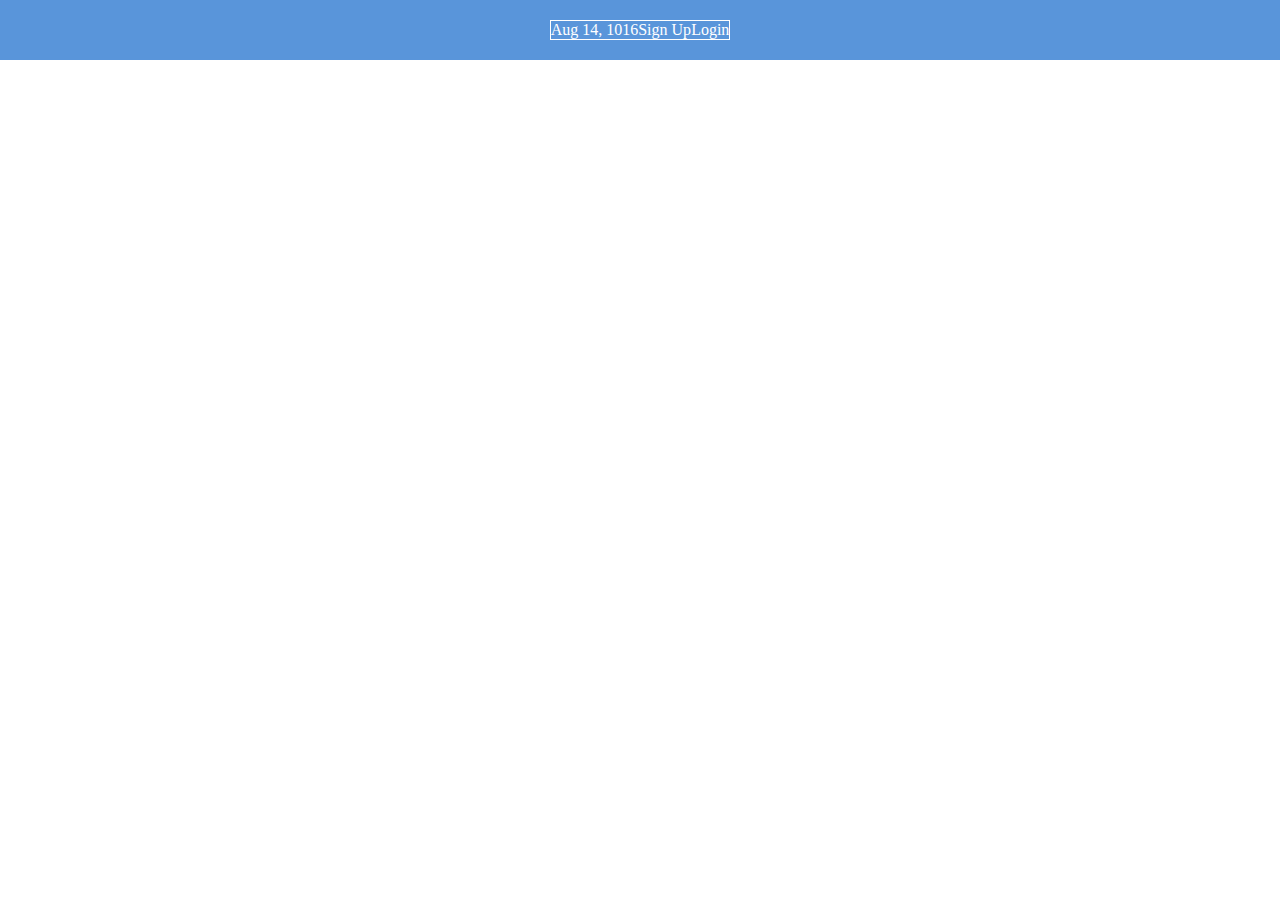
<file: flexbox-test/flexbox.html>
<!DOCTYPE html>
<html lang="en">
<head>
    <meta charset="UTF-8">
    <meta name="viewport" content="width=device-width, initial-scale=1.0">
    <title>Some Web Page editing</title>
    <link rel="stylesheet" href="styles.css">
</head>
<body>
    <div class="menu-container">
        <div class="menu">
            <div class="date">Aug 14, 1016</div>
            <div class="signup">Sign Up</div>
            <div class="login">Login</div>
        </div>
    </div>
</body>
</html>
</file>
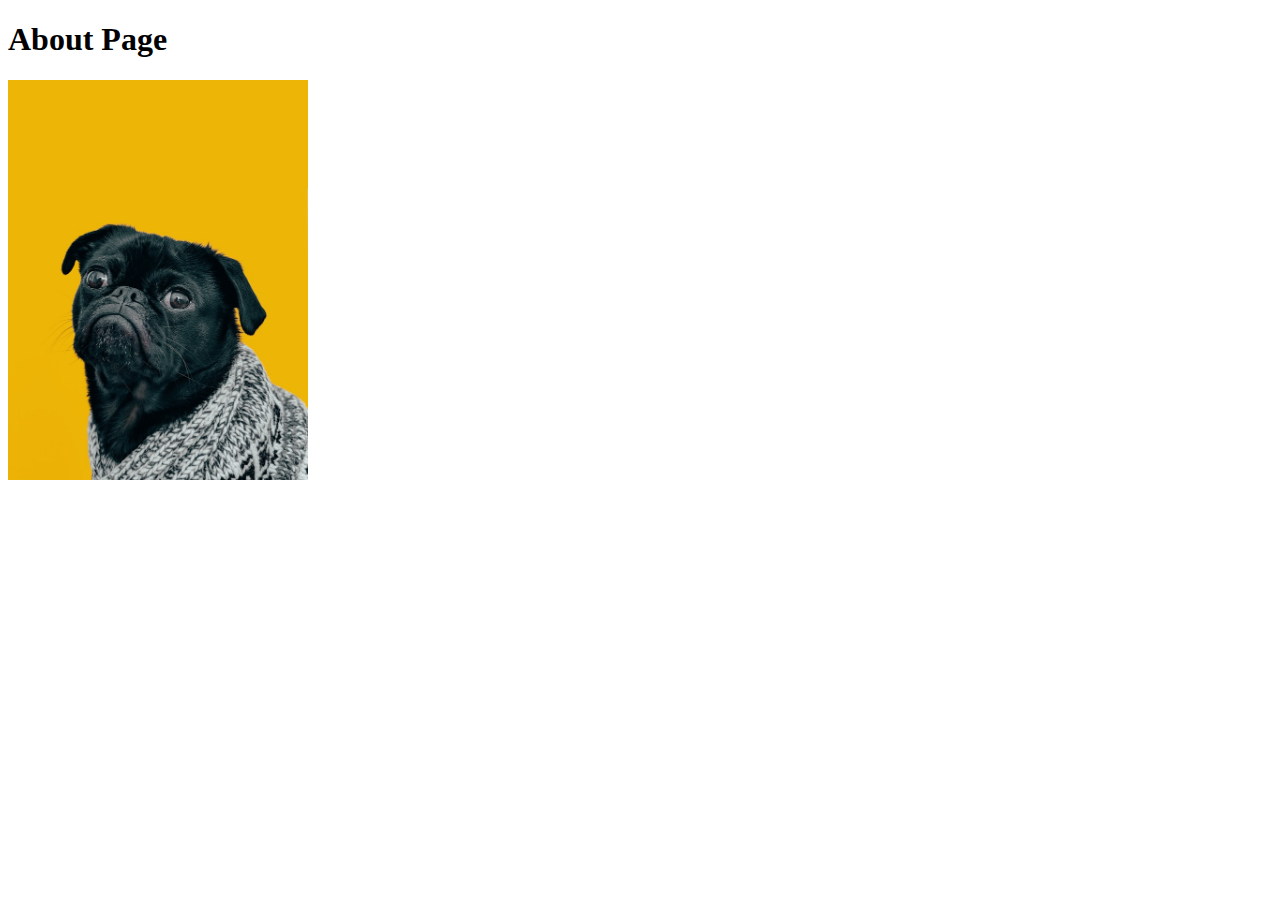
<file: html-boilerplate/pages/about.html>
<!DOCTYPE html>
<html lang="en">
<head>
    <meta charset="UTF-8">
    <meta name="viewport" content="width=device-width, initial-scale=1.0">
    <title>About</title>
</head>
<body>
    <h1>About Page</h1>
    <img src="../images/dog.jpg" alt="A dog" height="400" width="300">

</body>
</html>
</file>
<file: flexbox-test/styles.css>
* {
    margin: 0;
    padding: 0;
    box-sizing: border-box;
}

.menu-container {
    color: #fff;
    background-color: #5995DA;
    padding: 20px 0;
    display: flex;
    justify-content: center;
}

.menu {
    border: 1px solid #fff; /* For debugging */
    width 900px;
    display: flex;
    justify-content: space-between;
}
</file>
